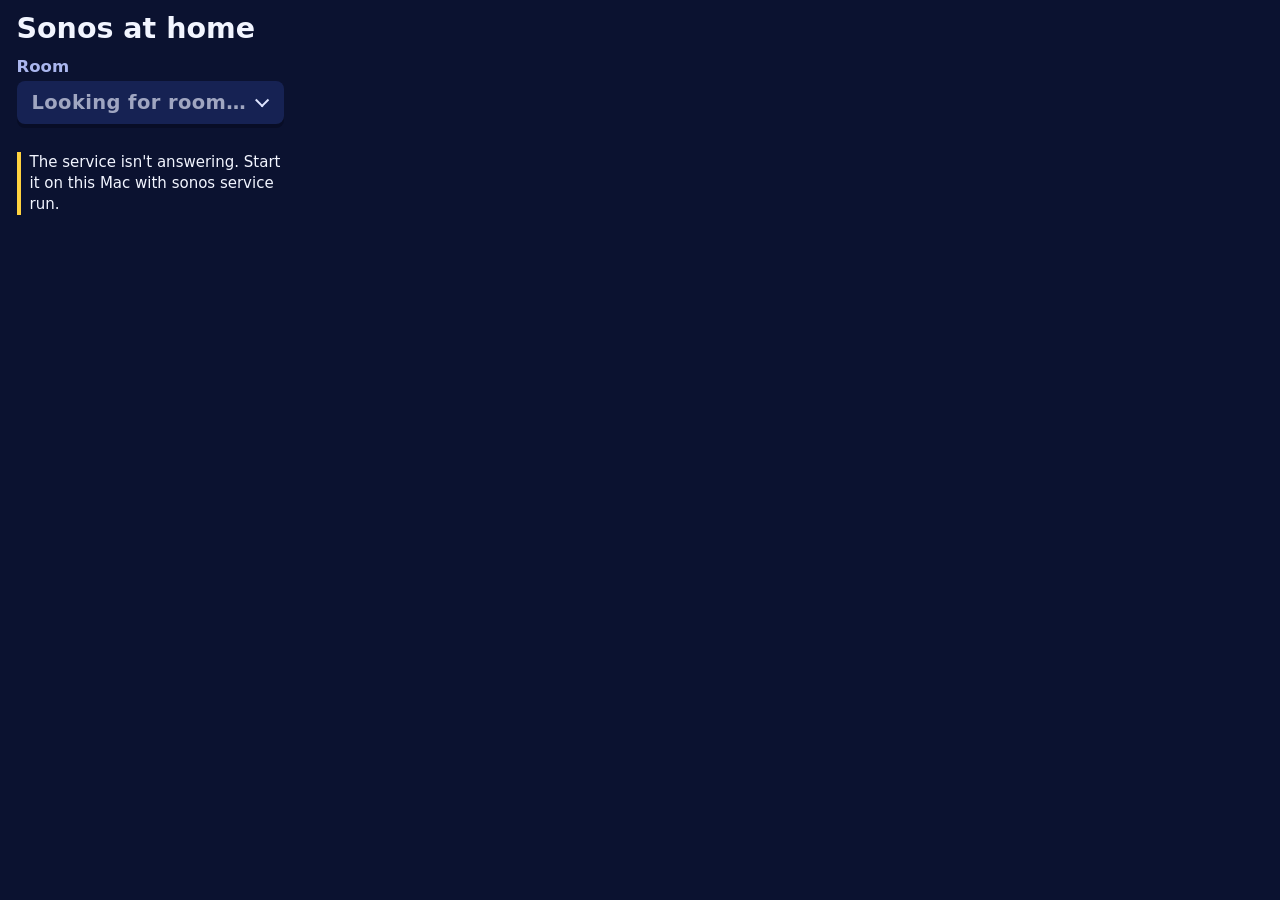
<file: extension/popup.html>
<!doctype html>
<html lang="en">
<head>
<meta charset="utf-8">
<meta name="viewport" content="width=device-width, initial-scale=1">
<title>Sonos at home</title>
<link rel="stylesheet" href="popup.css">
</head>
<body>
<h1>Sonos at home</h1>

<label for="room">Room</label>
<span class="key-select"><select id="room" disabled><option>Looking for rooms…</option></select></span>

<div id="actions">
  <button id="checking" type="button" class="quiet" disabled hidden>Checking…</button>
  <button id="send" type="button" hidden>Send page</button>
  <button id="stream" type="button" class="quiet" hidden>Stream tab</button>
  <button id="stop" type="button" hidden>Stop</button>
</div>

<p id="found" role="status"></p>
<p id="note" role="status"></p>

<script src="popup.js"></script>
</body>
</html>
</file>
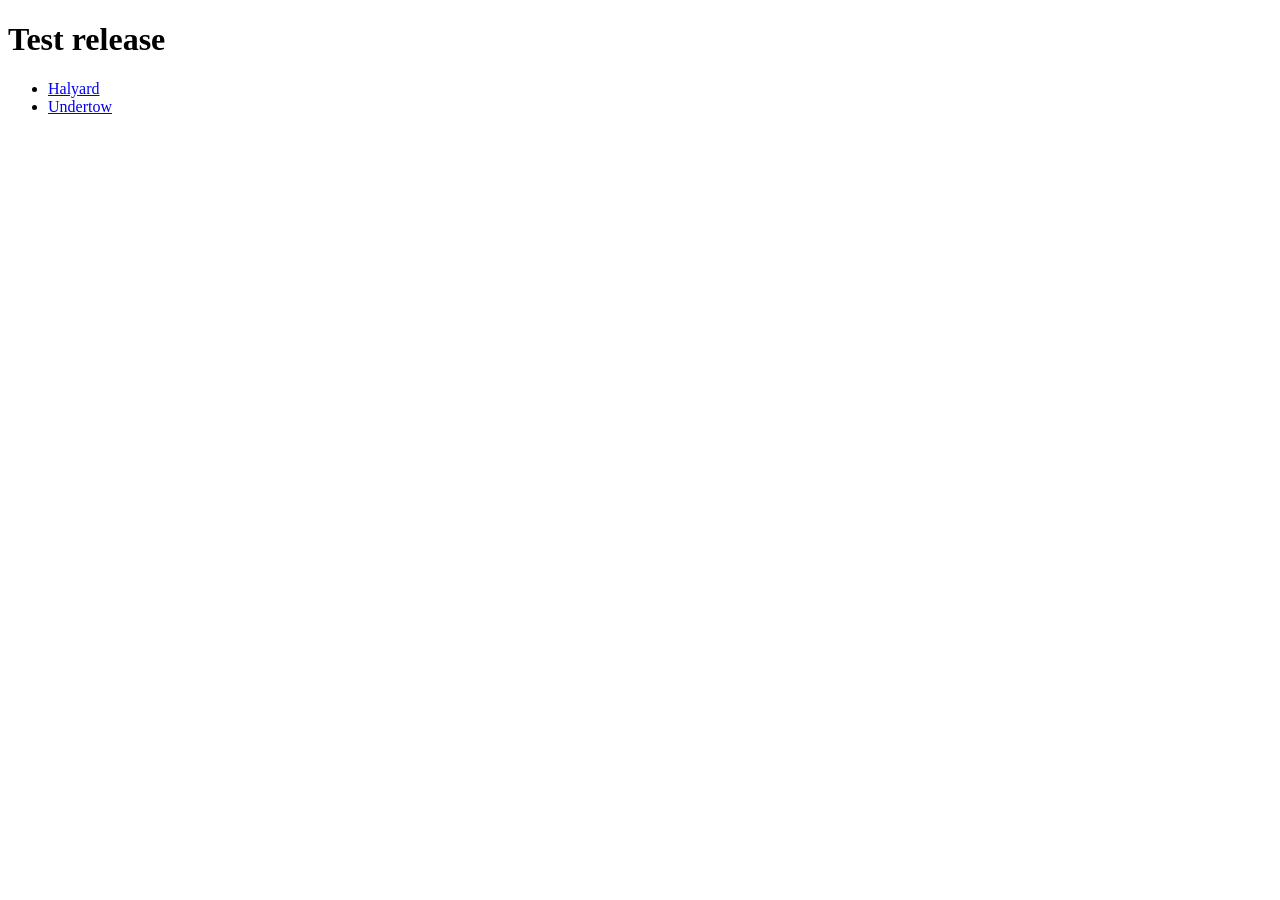
<file: tests/extension_harness/pages/audio.html>
<!doctype html>
<html lang="en"><head><meta charset="utf-8"><title>Test release</title></head>
<body>
<h1>Test release</h1>
<ul>
<li><a href="1/halyard.mp3">Halyard</a></li>
<li><a href="2/undertow.mp3">Undertow</a></li>
</ul>
</body></html>
</file>
<file: extension/popup.css>
/* The Console look, as in the web page: navy desk, chunky keys, yellow signal. System fonts only. */
:root {
  --desk: #0b1230; --panel: #141f4b; --line: #243172; --key: #1c2a62; --key-edge: #070c22;
  --ink: #f2f5ff; --mute: #aab6ee; --signal: #ffd23f; --signal-edge: #b58f00; --signal-ink: #0b1230;
  --blue: #2d68ea; --blue-edge: #1b43a8; --key-ink: #dfe5ff;
  --cond: "Barlow Condensed", "Avenir Next Condensed", "DIN Condensed", "Roboto Condensed", "Arial Narrow", system-ui, sans-serif;
  --body: "Barlow", system-ui, -apple-system, "Segoe UI", sans-serif;
}
* { box-sizing: border-box; }
html { background: var(--desk); color: var(--ink); font: 15px/1.4 var(--body); color-scheme: dark; }
body { margin: 0; width: 20rem; padding: 1rem 1.1rem 1.1rem; }
h1 { margin: 0 0 .9rem; font: 700 1.9rem/1 var(--cond); }
label { display: block; font: 600 1.1rem/1.2 var(--cond); color: var(--mute); margin-bottom: .3rem; }
/* the room picker looks like a key, as the web page's "Group with…" select: the key's face, edge, type and shape, and a
   chevron drawn from the key's own ink (a <select> has no ::after, so the wrapper carries it) */
.key-select { position: relative; display: flex; color: var(--key-ink); }
.key-select select { -webkit-appearance: none; appearance: none; width: 100%; cursor: pointer; border: 0; border-radius: 8px; padding: .7rem 2.4rem .7rem 1rem;
  background: var(--key); color: inherit; box-shadow: 0 4px 0 var(--key-edge); font: 600 1.3rem/1.1 var(--cond); letter-spacing: .02em; text-overflow: ellipsis; }
.key-select select:disabled { cursor: default; opacity: .7; }
.key-select:hover:has(select:not(:disabled)) { filter: brightness(1.12); }
.key-select::after { content: ""; position: absolute; right: 1.1rem; top: 50%; width: .55rem; height: .55rem; border: solid currentColor; border-width: 0 2px 2px 0;
  transform: translateY(-75%) rotate(45deg); pointer-events: none; }
.key-select option { background: var(--panel); color: var(--ink); font: 400 1rem var(--body); }
#actions { display: flex; flex-direction: column; gap: .7rem; margin-top: 1rem; }
button { cursor: pointer; border: 0; border-radius: 8px; padding: .7rem 1rem; font: 600 1.3rem/1.1 var(--cond); letter-spacing: .02em; background: var(--blue); color: #fff; box-shadow: 0 4px 0 var(--blue-edge); }
button:hover:not(:disabled) { filter: brightness(1.12); }
button:active:not(:disabled) { transform: translateY(2px); box-shadow: 0 2px 0 var(--blue-edge); }
button.quiet { background: var(--key); color: #dfe5ff; box-shadow: 0 4px 0 var(--key-edge); }
#stop { background: var(--signal); color: var(--signal-ink); box-shadow: 0 4px 0 var(--signal-edge); }
button:disabled { opacity: .7; cursor: default; }
[hidden] { display: none !important; }
:focus-visible { outline: 3px solid var(--signal); outline-offset: 2px; }
#note { min-height: 1.4em; margin: .9rem 0 0; color: var(--mute); overflow-wrap: anywhere; }
#note.error { color: var(--ink); border-left: 4px solid var(--signal); padding-left: .6rem; }
@media (prefers-reduced-motion: no-preference) { button { transition: transform .08s, box-shadow .08s, filter .12s; } }
#found { min-height: 0; margin: .8rem 0 0; color: var(--mute); }
#found:empty { display: none; }
</file>
